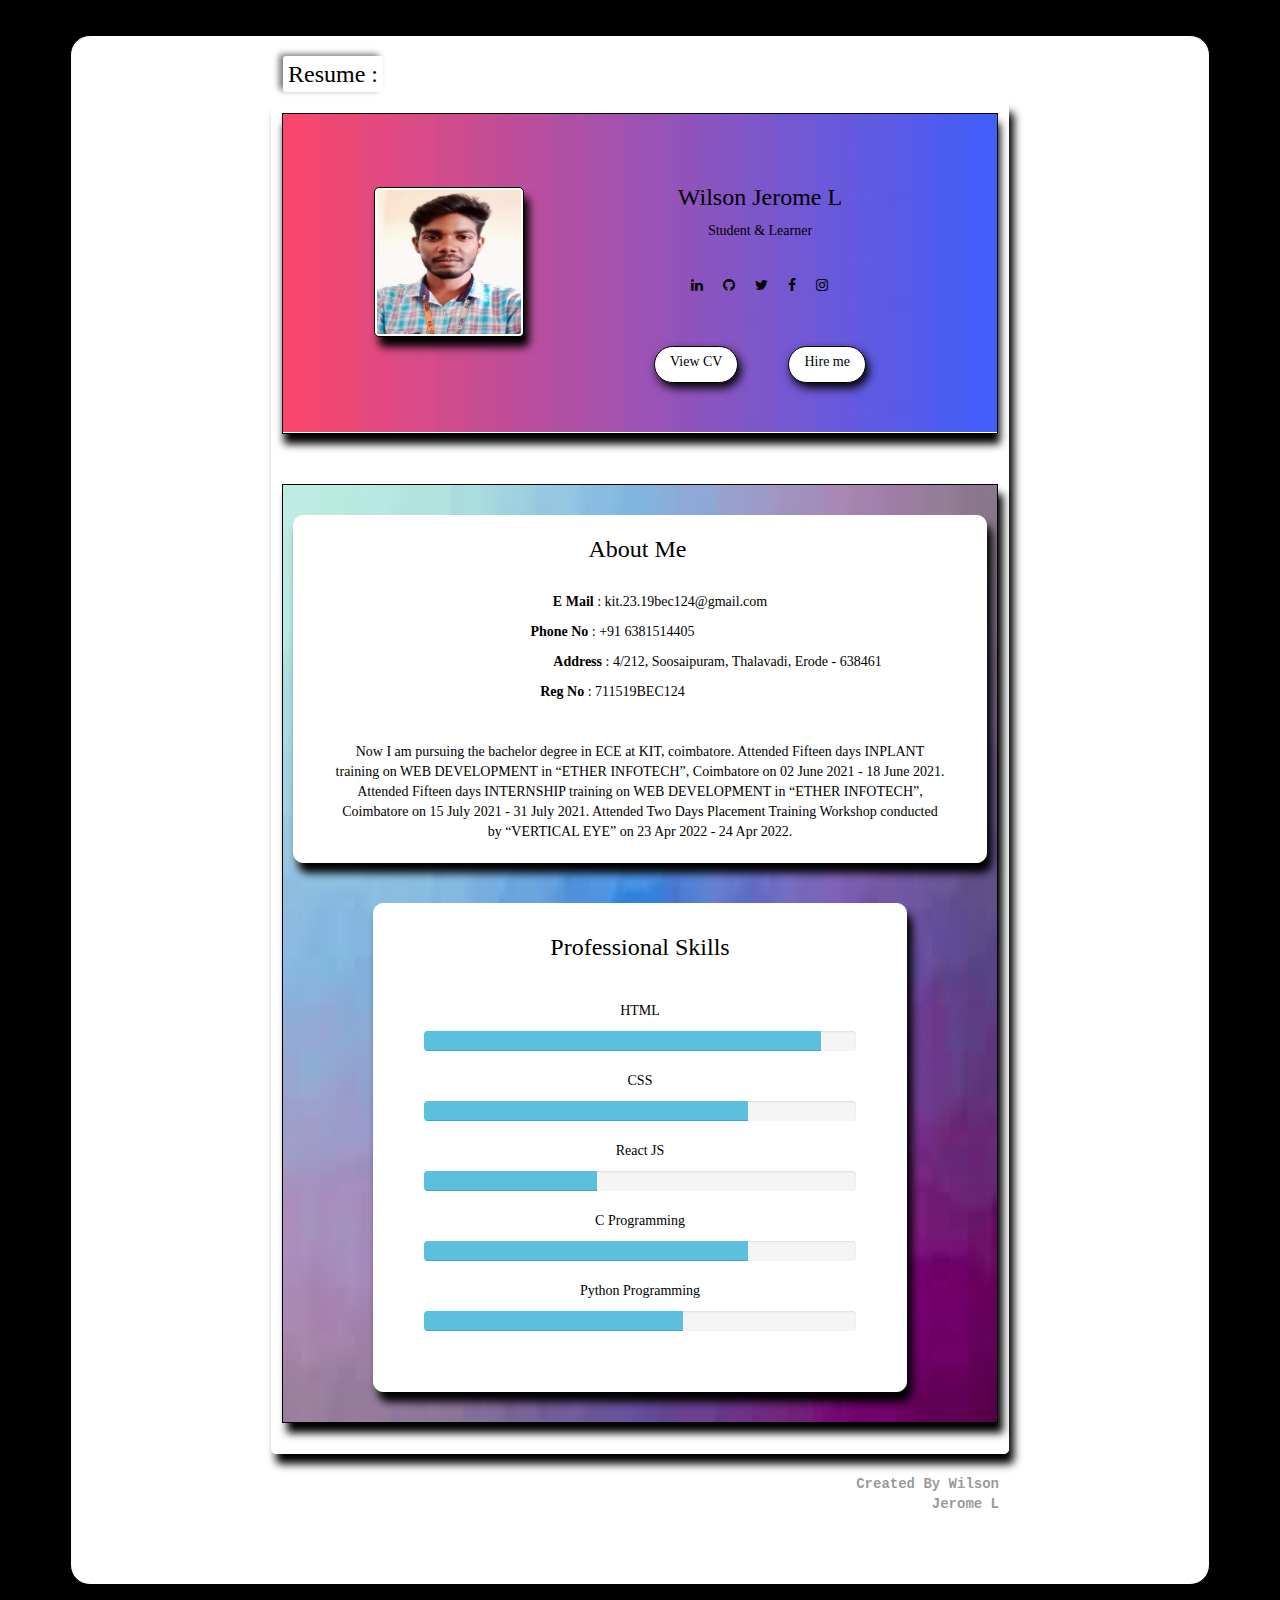
<file: Assignments/TM3_WilsonJerome/Assignment-1/Assignment -1/index.html>
<!DOCTYPE html>
<html>

<head>
    <title>Resume - Wilson Jerome L</title>
    <link rel="stylesheet" href="index.css">
    <meta name="viewport" content="width=device-width, initial-scale=1">
    <link rel="stylesheet" href="https://cdnjs.cloudflare.com/ajax/libs/font-awesome/4.7.0/css/font-awesome.min.css">
    <meta charset="utf-8">
    <meta name="viewport" content="width=device-width, initial-scale=1">
    <link rel="stylesheet" href="https://maxcdn.bootstrapcdn.com/bootstrap/3.4.1/css/bootstrap.min.css">
    <script src="https://ajax.googleapis.com/ajax/libs/jquery/3.6.0/jquery.min.js"></script>
    <script src="https://maxcdn.bootstrapcdn.com/bootstrap/3.4.1/js/bootstrap.min.js"></script>
</head>

<body class="bbb">
    <div class="resume">
        <div class="head">
            <h3 class="name">Resume :</h3>

        </div>

        <div class="container1">
            <div class="con1">
                <div class="image">
                    <div class="img12">
                        <img class="img" src="photo1.jpg">
                    </div>
                </div>
                <div class="detail">
                    <div class="hh">
                        <h3>Wilson Jerome L</h3>
                    </div>
                    <div class="hh">
                        <p>Student & Learner</p>
                    </div>
                    <div class="hhl">
                        <div class="zi2"><a href="https://www.linkedin.com/in/wilson-jerome-03b25b250/" class="zii2"><i
                                    class="fa fa-linkedin"></i></a></div>
                        <div class="zi2"><a href="https://github.com/Wilson-Jerome" class="zii2"><i
                                    class="fa fa-github"></i></a></div>
                        <div class="zi2"><a href="https://twitter.com/Wilsonjerome225" class="zii2"><i
                                    class="fa fa-twitter"></i></a></div>
                        <div class="zi2"><a href="https://www.facebook.com/profile.php?id=100039641024906"
                                class="zii2"><i class="fa fa-facebook"></i></a></div>
                        <div class="zi2"><a href="https://www.instagram.com/wil_son_jerome/" class="zii2"><i
                                    class="fa fa-instagram"></i></a></div>
                    </div>
                    <div class="ht">
                        <p><a class="dlink" href="https://docs.google.com/document/d/1CIxPjFuL8t-K4n4e2bREOOAkkGc7W3D5/edit?usp=sharing&ouid=107869279531159953353&rtpof=true&sd=true"><div class="download">View CV</div>
                            </a></p>
                        <div class="hire">
                            <p><a class="hlink" href="mailto:kit.23.19bec124@gmail.com?subject = subject text">Hire me</a></p>
                        </div>
                    </div>

                </div>

            </div>

            <div class="con2">
                <div class="am">
                    <div class="left1">
                        <h3 class="ab">About Me</h3>
                        <p class="r1"><b>E Mail</b> : kit.23.19bec124@gmail.com</p>
                        <p class="r2"><b>Phone No</b> : +91 6381514405</p>
                        <p class="r3"><b>Address</b> : 4/212, Soosaipuram, Thalavadi, Erode - 638461</p>
                        <p class="r4"><b>Reg No</b> : 711519BEC124</p>
                    </div>
                    <div class="right1">
                        <p class="para">Now I am pursuing the bachelor degree in ECE at KIT, coimbatore. Attended
                            Fifteen days INPLANT training on WEB DEVELOPMENT in “ETHER
                            INFOTECH”, Coimbatore on 02 June 2021 - 18 June 2021. Attended Fifteen days INTERNSHIP
                            training on WEB DEVELOPMENT in “ETHER INFOTECH”, Coimbatore on 15 July 2021 - 31 July 2021.
                            Attended Two Days Placement Training Workshop conducted by “VERTICAL EYE” on
                            23 Apr 2022 - 24 Apr 2022.</p>
                    </div>
                </div>

                <div class="ps">
                    <div class="left2">
                        <h3 class="hps">Professional Skills</h3>
                        <div class="bar">
                            <p>HTML</p>
                            <div class="progress">
                                <div class="progress-bar progress-bar-info" role="progressbar" aria-valuenow="40"
                                    aria-valuemin="0" aria-valuemax="100" style="width:92%">

                                </div>
                            </div>
                            <p>CSS</p>
                            <div class="progress">
                                <div class="progress-bar progress-bar-info" role="progressbar" aria-valuenow="40"
                                    aria-valuemin="0" aria-valuemax="100" style="width:75%">

                                </div>
                            </div>
                            <p>React JS</p>
                            <div class="progress">
                                <div class="progress-bar progress-bar-info" role="progressbar" aria-valuenow="40"
                                    aria-valuemin="0" aria-valuemax="100" style="width:40%">

                                </div>
                            </div>
                            <p>C Programming</p>
                            <div class="progress">
                                <div class="progress-bar progress-bar-info" role="progressbar" aria-valuenow="40"
                                    aria-valuemin="0" aria-valuemax="100" style="width:75%">

                                </div>
                            </div>
                            <p>Python Programming</p>
                            <div class="progress">
                                <div class="progress-bar progress-bar-info" role="progressbar" aria-valuenow="40"
                                    aria-valuemin="0" aria-valuemax="100" style="width:60%">

                                </div>
                            </div>
                        </div>
                    </div>
                </div>
            </div>

        </div>
        <div class="creator">
            <p class="creatorcon"><b>Created By Wilson Jerome L</b></p>
        </div>
    </div>
</body>

</html>
</file>
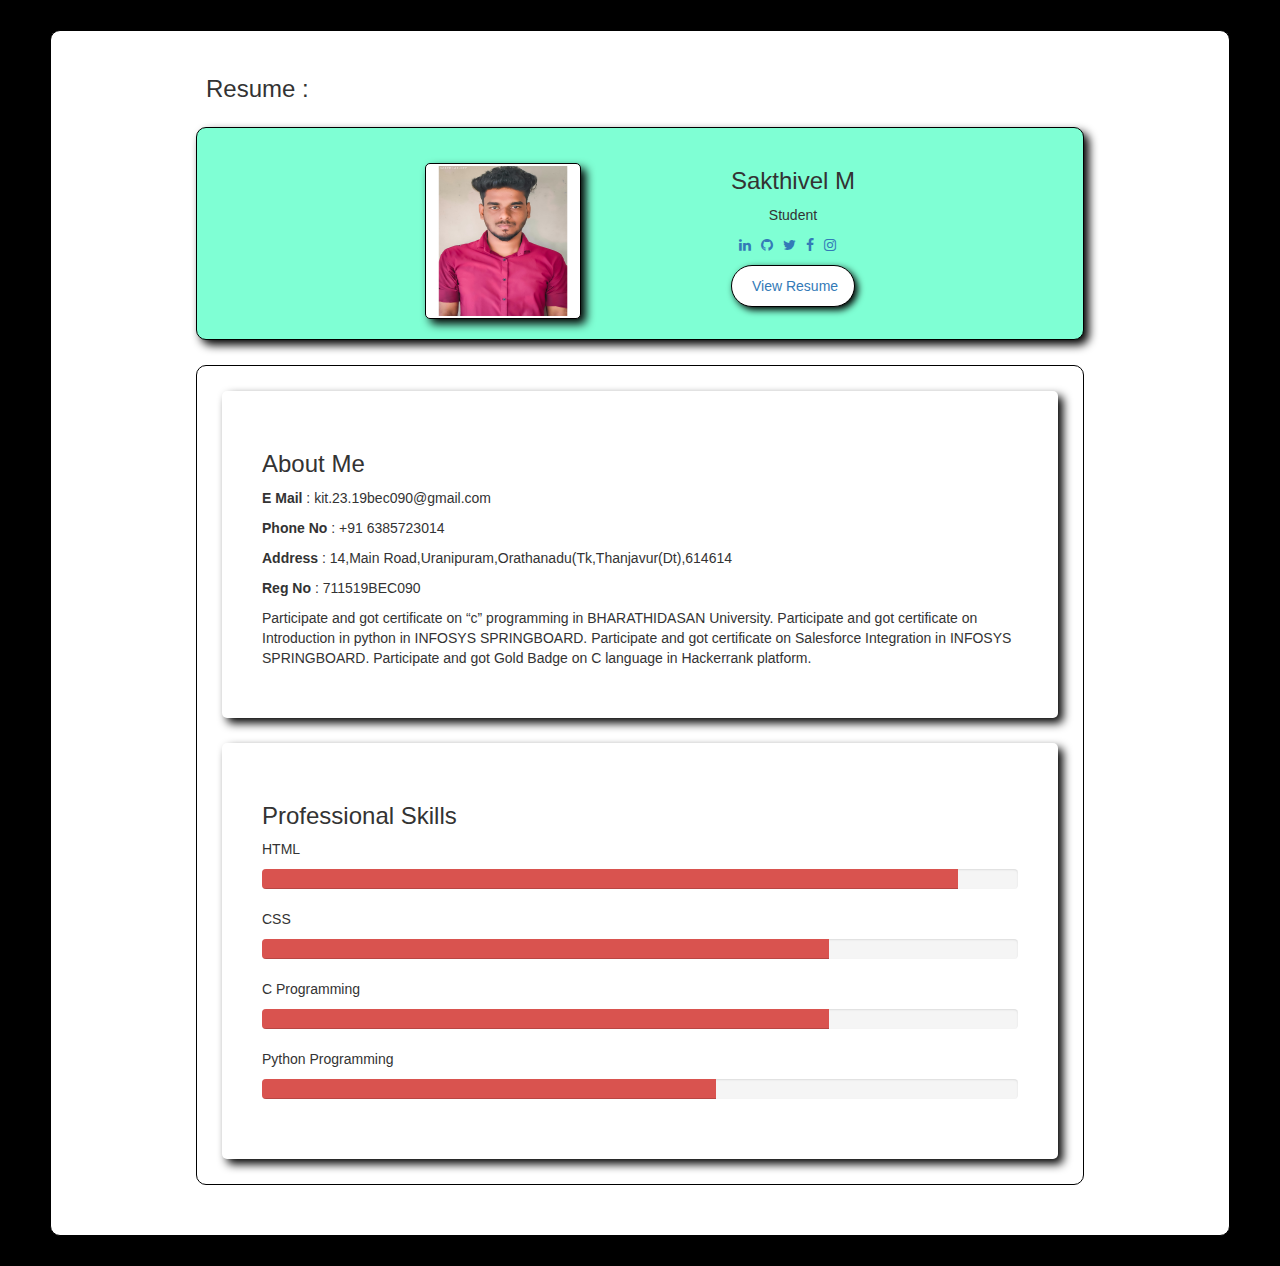
<file: Assignments/TM2_Sakthivel/Assignment-1/index (1).html>
<!DOCTYPE html>
<html>

<head>
    <title>Resume-Sakthivel M</title>
    <link rel="stylesheet" href="ibm.css">
    <meta name="viewport" content="width=device-width, initial-scale=1">
    <link rel="stylesheet" href="https://cdnjs.cloudflare.com/ajax/libs/font-awesome/4.7.0/css/font-awesome.min.css">
    <meta charset="utf-8">
    <meta name="viewport" content="width=device-width, initial-scale=1">
    <link rel="stylesheet" href="https://maxcdn.bootstrapcdn.com/bootstrap/3.4.1/css/bootstrap.min.css">
    <script src="https://ajax.googleapis.com/ajax/libs/jquery/3.6.0/jquery.min.js"></script>
    <script src="https://maxcdn.bootstrapcdn.com/bootstrap/3.4.1/js/bootstrap.min.js"></script>
</head>

<body class="bbb">
    <div class="resume">
        <div class="head">
            <h3 class="name">Resume :</h3>

        </div>

        <div class="container1">
            <div class="con1">
                <div class="image">
                    <div class="img12">
                        <img class="img" src="profile.jpg">
                    </div>
                </div>
                <div class="detail">
                    <div class="hh">
                        <h3>Sakthivel M</h3>
                    </div>
                    <div class="hh">
                        <p>Student</p>
                    </div>
                    <div class="hhl">
                        <div class="zi2"><a href="#" class="zii2"><i class="fa fa-linkedin"></i></a></div>
                        <div class="zi2"><a href="#" class="zii2"><i class="fa fa-github"></i></a></div>
                        <div class="zi2"><a href="#" class="zii2"><i class="fa fa-twitter"></i></a></div>
                        <div class="zi2"><a href="#" class="zii2"><i class="fa fa-facebook"></i></a></div>
                        <div class="zi2"><a href="#" class="zii2"><i class="fa fa-instagram"></i></a></div>
                    </div>
                    <div class="ht">
                        <p><a class="dlink" href="https://docs.google.com/document/d/1MTIyKywrD_sF4XZMhQKsrz-5aBKl6cST/edit?usp=drivesdk&ouid=116142292287360950795&rtpof=true&sd=true">
                                <div class="download">View Resume</div>
                            </a>
                        </p>
                    </div>

                </div>

            </div>

            <div class="con2">
                <div class="am">
                    <div class="left1">
                        <h3 class="ab">About Me</h3>
                        <p class="r1"><b>E Mail</b> : kit.23.19bec090@gmail.com</p>
                        <p class="r2"><b>Phone No</b> : +91 6385723014</p>
                        <p class="r3"><b>Address</b> : 14,Main Road,Uranipuram,Orathanadu(Tk,Thanjavur(Dt),614614</p>
                        <p class="r4"><b>Reg No</b> : 711519BEC090</p>
                    </div>
                    <div class="right1">
                        <p class="para">Participate and got certificate on “c” programming in BHARATHIDASAN University.
                            Participate and got certificate on Introduction in python in INFOSYS SPRINGBOARD.
                            Participate and got certificate on Salesforce Integration in INFOSYS SPRINGBOARD.
                            Participate and got Gold Badge on C language in Hackerrank platform.</p>
                    </div>
                </div>

                <div class="ps">
                    <div class="left2">
                        <h3 class="hps">Professional Skills</h3>
                        <div class="bar">
                            <p>HTML</p>
                            <div class="progress">
                                <div class="progress-bar progress-bar-danger" role="progressbar" aria-valuenow="40"
                                    aria-valuemin="0" aria-valuemax="100" style="width:92%">

                                </div>
                            </div>
                            <p>CSS</p>
                            <div class="progress">
                                <div class="progress-bar progress-bar-danger" role="progressbar" aria-valuenow="40"
                                    aria-valuemin="0" aria-valuemax="100" style="width:75%">

                                </div>
                            </div>
                            <p>C Programming</p>
                            <div class="progress">
                                <div class="progress-bar progress-bar-danger" role="progressbar" aria-valuenow="40"
                                    aria-valuemin="0" aria-valuemax="100" style="width:75%">

                                </div>
                            </div>
                            <p>Python Programming</p>
                            <div class="progress">
                                <div class="progress-bar progress-bar-danger" role="progressbar" aria-valuenow="40"
                                    aria-valuemin="0" aria-valuemax="100" style="width:60%">

                                </div>
                            </div>
                        </div>
                    </div>
                </div>
            </div>

        </div>
    </div>
</body>

</html>
</file>
<file: Assignments/TM3_WilsonJerome/Assignment-1/Assignment -1/index.css>
.head
{
    display: flex;
    margin-left: 200px;  
}
.name
{
    box-shadow: -4px -2px 6px rgba(0, 0, 0, 0.527);
    border-radius: 3px;
    margin-left: 12px;
    padding: 5px;
}
.container1
{
    border: 1px solid rgb(255, 255, 255);
    border-radius: 5px;
    margin-left: 200px;
    margin-right: 200px;
    box-shadow: 5px 10px 8px black;
}
.con1
{
    display: flex;
    justify-content: center;
    border: 1px solid black;
    margin: 10px;
    background-image: url('photo3.jpg');
    background-repeat: no-repeat;
    background-size: 100% 100%;
    box-shadow: 2px 10px 8px black;
}
.con2
{
    justify-content: center;
    border: 1px solid black;
    margin: 10px;
    box-shadow: 5px 10px 8px black;
    padding-bottom: 30px;
    margin-top: 50px;
    background-image: url('photo2.jpg');
    background-repeat: no-repeat;
    background-size: 100% 100%;
    margin-bottom: 30px;
}
.image
{
    display: flex;
    flex-wrap: wrap;
    justify-content: center;
    margin-right: 200px;
    margin: 10px;
    border-radius: 10px;
    margin-top: 50px;
}
.hh
{
    display: flex;
    flex-wrap: wrap;
    justify-content: center;
    padding-left: 20px;
}
.hhl
{
    display: flex;
    flex-wrap: wrap;
    justify-content: center;
}
.ht
{
    display: flex;
    padding-top: 50px;
    margin-left: 20px;

}
.img
{
    height: 150px;
    width: 150px;
    border: 1px solid black;
    box-shadow: 5px 10px 8px black;
    padding: 2px;
    border-radius: 5px;
    background-color: white;
    margin-top: 23px;
    margin-right: 50px;
    transition: 850ms;
}
.hire 
{
    margin-left: 50px;
    box-shadow: 10px 5px 10px black;
}
.detail
{
    margin: 50px;
}
.resume
{
    border: 1px solid rgb(0, 0, 0);
    margin-left: 70px;
    margin-right: 70px;
    background-color: rgb(255, 255, 255);
    margin-top: 35px;
    margin-bottom: 35px;
    padding-bottom: 60px;
    border-radius: 20px;
}
.download
{
    border: 1px solid rgb(0, 0, 0);
    background-color: rgb(255, 255, 255);
    border-radius: 25px;
    color: black;
    padding-top: 5px;
    padding-left: 15px;
    padding-right: 15px;
    box-shadow: 3px 5px 10px black;
    transition: 750ms;

}
.hire
{
    border: 1px solid rgb(0, 0, 0);
    background-color: white;
    border-radius: 25px;
    color: black;
    padding-top: 5px;
    padding-left: 15px;
    padding-right: 15px;
    transition: 750ms;
    box-shadow: 3px 5px 10px black;
    
}
.bbb
{
    background-color: rgba(0, 0, 0, 1);
    font-family: cursive;
    color:black;
}

.zi2
{
    padding-left: 20px;
    margin-top: 25px;
    transition: 500ms;
}
.zii2
{
    color: black;
}
.am
{
    border: 1px solid rgb(255, 255, 255);
    margin: 10px;
    box-shadow: 5px 10px 8px black;
    border-radius: 10px;
    margin-bottom: 40px;
    background-color: white;
    transition: 1s;
    margin-top: 30px;
}
.ps
{
    border: 1px solid rgb(255, 253, 253);
    margin-left: 90px;
    margin-right: 90px;
    box-shadow: 5px 10px 8px black;
    border-radius: 10px;
    margin-top: 5px;
    background-color: white;
    padding-top: 10px;
    padding-bottom: 40px;
    transition: 1s;
}
.para
{
    padding-left: 40px;
    padding-right: 40px;
}
.ab
{
    margin-right: 45px;
    margin-bottom: 30px;
}
.left1
{
    text-align: center;
    margin-left: 40px;
}
.right1
{
    text-align: center;
    padding-top: 30px;
    padding-bottom: 10px;
}
.left2
{
    text-align: center;
}
.right2
{
    text-align: center;
}
.bar
{
    padding-left: 50px;
    padding-right: 50px;
}
.r2
{
    padding-right: 95px;
}
.r3
{
    padding-left: 115px;
}
.r4
{
    padding-right: 95px;
}
.dlink
{
    text-decoration: none;
    color: black;
}
.hlink
{
    text-decoration: none;
    color: black;
}
.hps
{
    margin-bottom: 40px;
}
.dlink:hover
{
    text-decoration: none;
    color: black;
}
.hlink:hover
{
    text-decoration: none;
    color: black;
}
.download:hover
{
    transform:translateY(-6px);
}
.hire:hover
{
    transform:translateY(-6px);
}
.img:hover
{
    transform:translateY(-10px);
}
.am:hover
{
    transform:translateY(-10px);
}
.ps:hover
{
    transform:translateY(-10px);
}
.zi2:hover
{
    transform:translateY(-3px);
    color: black;
}
.zii2:hover
{
    color: black;
}
.creatorcon
{
    text-align: right;
    font-family: 'Courier New', Courier, monospace;
    opacity: .4;
    transition: 3s;
    position: relative;
}
.creatorcon:hover
{
    opacity: 1;
}
.creatorcon
{
    margin-left: 770px;
    margin-top: 20px;
    margin-right: 210px
}
</file>
<file: Assignments/TM2_Sakthivel/Assignment-1/ibm.css>
.name
{
    margin-left: 130px;
}
.resume
{
    border: 1px solid black;
    border-radius: 10px;
    background-color: white;
    padding: 25px ;
    margin: 30px;
    margin-left: 50px;
    margin-right: 50px;
}
.bbb
{
    background-color: black;
    font-family: Arial, Helvetica, sans-serif;
}
.container
{
    border: 1px solid black;
    border-radius: 10px;
    background-color: white;
    padding: 25px ;
    margin: 25px;
}
.con1
{
    border: 1px solid black;
    border-radius: 10px;
    background-color:aquamarine;
    padding: 20px ;
    margin: 25px;
    display: flex;
    justify-content: center;
    margin-left: 120px;
    margin-right: 120px;
    box-shadow: 5px 5px 10px black;
}
.hh
{
    text-align: center;
}
.con2
{
    border: 1px solid black;
    border-radius: 10px;
    background-color: white;
    padding: 25px ;
    margin: 25px;
    margin-left: 120px;
    margin-right: 120px;

}

.hhl
{
    display: flex;
    justify-content: center;
}
.img12
{
    border: 1px solid black;
    margin-right: 150px;
    margin-top: 15px;
    border-radius: 5px;
    background-color: white;
    padding: 2px;
    box-shadow: 5px 5px 10px black;
}
.img
{
    width: 150px;
    height: 150px;
    border-radius: 5px;
}
.zi2
{
    margin-right: 10px;
}

.download
{
    border: 1px solid black;
    background-color: white;
    color: red;
    padding: 10px;
    border-radius: 25px;
    padding-left: 20px;
    box-shadow: 3px 3px 7px black;
}
.am
{
    border-radius: 5px;
    box-shadow: 5px 5px 10px black;
    padding: 40px;
}
.ps
{
    border-radius: 5px;
    box-shadow: 5px 5px 10px black;
    padding: 40px;
    margin-top: 25px;
}
</file>
